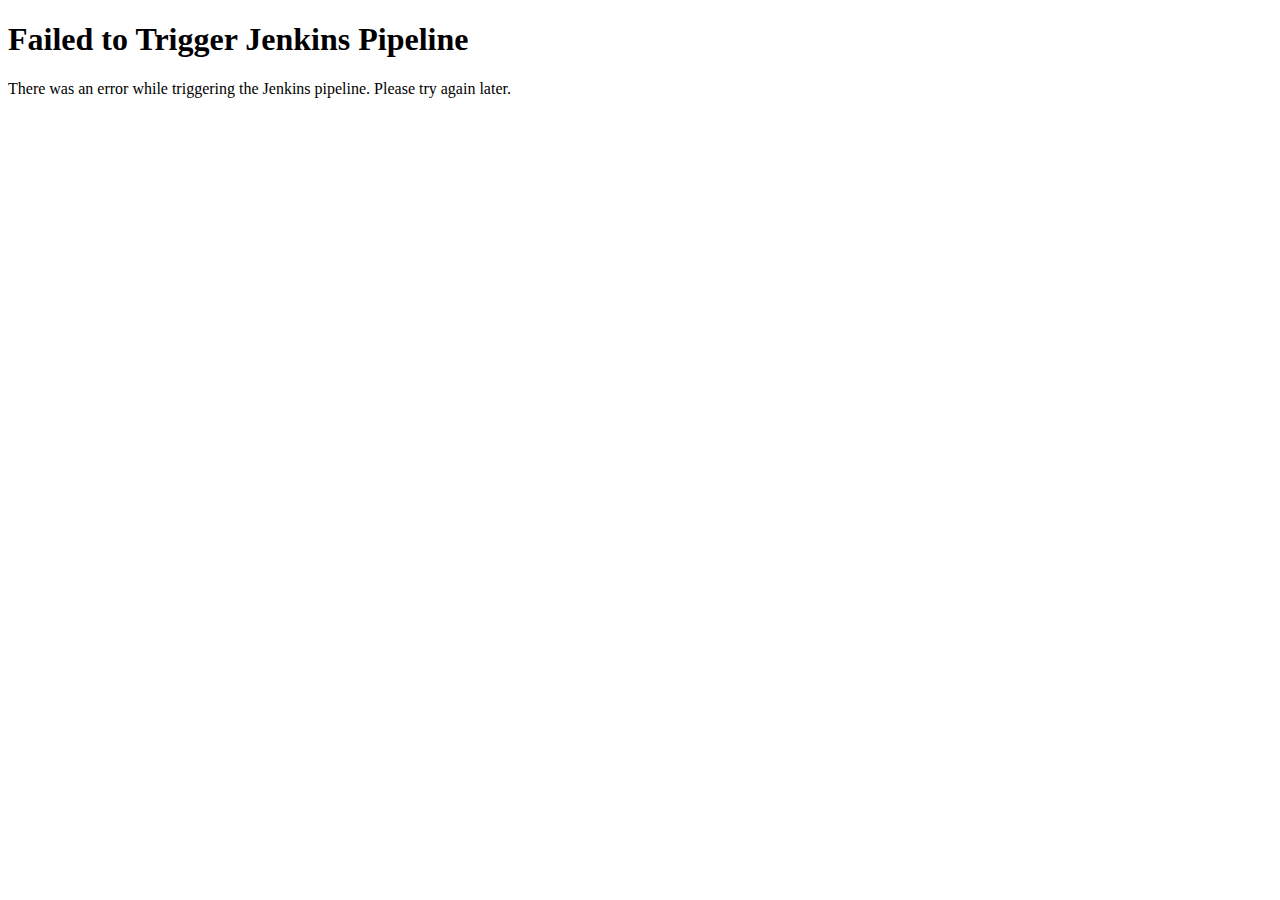
<file: templates/failure.html>
<!DOCTYPE html>
<html>
<head>
    <title>Failure</title>
</head>
<body>
    <h1>Failed to Trigger Jenkins Pipeline</h1>
    <p>There was an error while triggering the Jenkins pipeline. Please try again later.</p>
</body>
</html>
</file>
